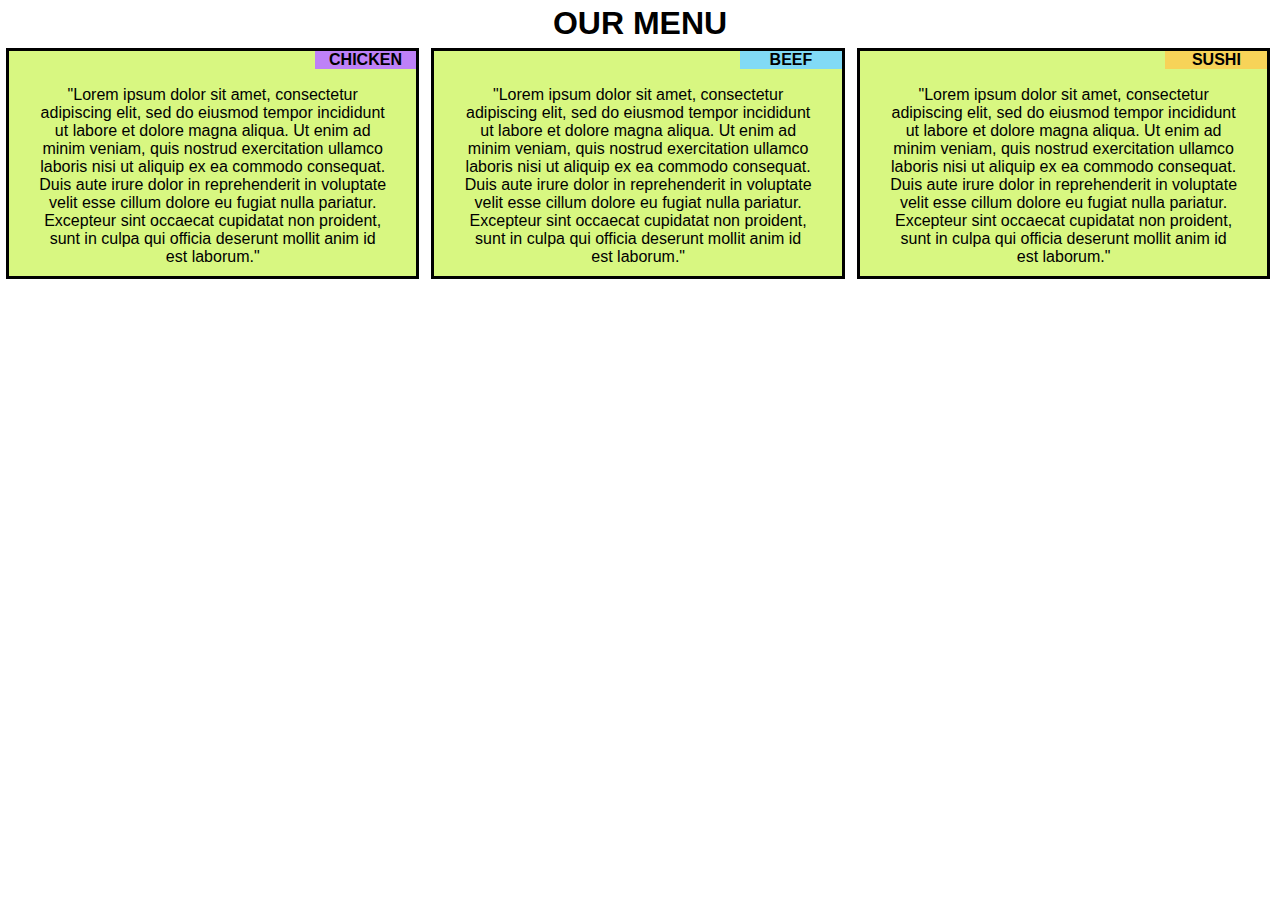
<file: index.html>
<!DOCTYPE html>
<html lang="en">
<head>
  <meta charset="UTF-8">
  <meta name="viewport" content="width=device-width, initial-scale=1.0">
  <title>Module 2</title>
  <link rel="stylesheet" href="mod2.css">
</head>

<body>
<div id="head">
<h1>OUR MENU</h1>
<div class="row">
  <div class="box col-lg-4 col-md-6 col-sm-12">
   <div class="sub">CHICKEN</div>
   <p>"Lorem ipsum dolor sit amet, consectetur adipiscing elit, sed do eiusmod tempor incididunt ut labore et dolore magna aliqua. 
       Ut enim ad minim veniam, quis nostrud exercitation ullamco laboris nisi ut aliquip ex ea commodo consequat. Duis aute irure dolor in reprehenderit 
       in voluptate velit esse cillum dolore eu fugiat nulla pariatur. Excepteur sint occaecat cupidatat non proident, sunt in culpa qui officia deserunt 
       mollit anim id est laborum."</p>
    </div>
  <div class="box col-sm-12 col-md-6 col-lg-4">
     <div class="sub1">BEEF</div>
        <p>"Lorem ipsum dolor sit amet, consectetur adipiscing elit, sed do eiusmod tempor incididunt ut labore et dolore magna aliqua. 
            Ut enim ad minim veniam, quis nostrud exercitation ullamco laboris nisi ut aliquip ex ea commodo consequat. Duis aute irure dolor in reprehenderit 
            in voluptate velit esse cillum dolore eu fugiat nulla pariatur. Excepteur sint occaecat cupidatat non proident, sunt in culpa qui officia deserunt 
            mollit anim id est laborum."</p></div>
    <div class="box last-box col-lg-4 col-md-6 col-sm-12">
      <div class="sub2">SUSHI</div>
        <p>"Lorem ipsum dolor sit amet, consectetur adipiscing elit, sed do eiusmod tempor incididunt ut labore et dolore magna aliqua. 
            Ut enim ad minim veniam, quis nostrud exercitation ullamco laboris nisi ut aliquip ex ea commodo consequat. Duis aute irure dolor in reprehenderit 
            in voluptate velit esse cillum dolore eu fugiat nulla pariatur. Excepteur sint occaecat cupidatat non proident, sunt in culpa qui officia deserunt 
            mollit anim id est laborum."</p>
		</div>     
</div>               
</div>
       
</body>
</html>
</file>
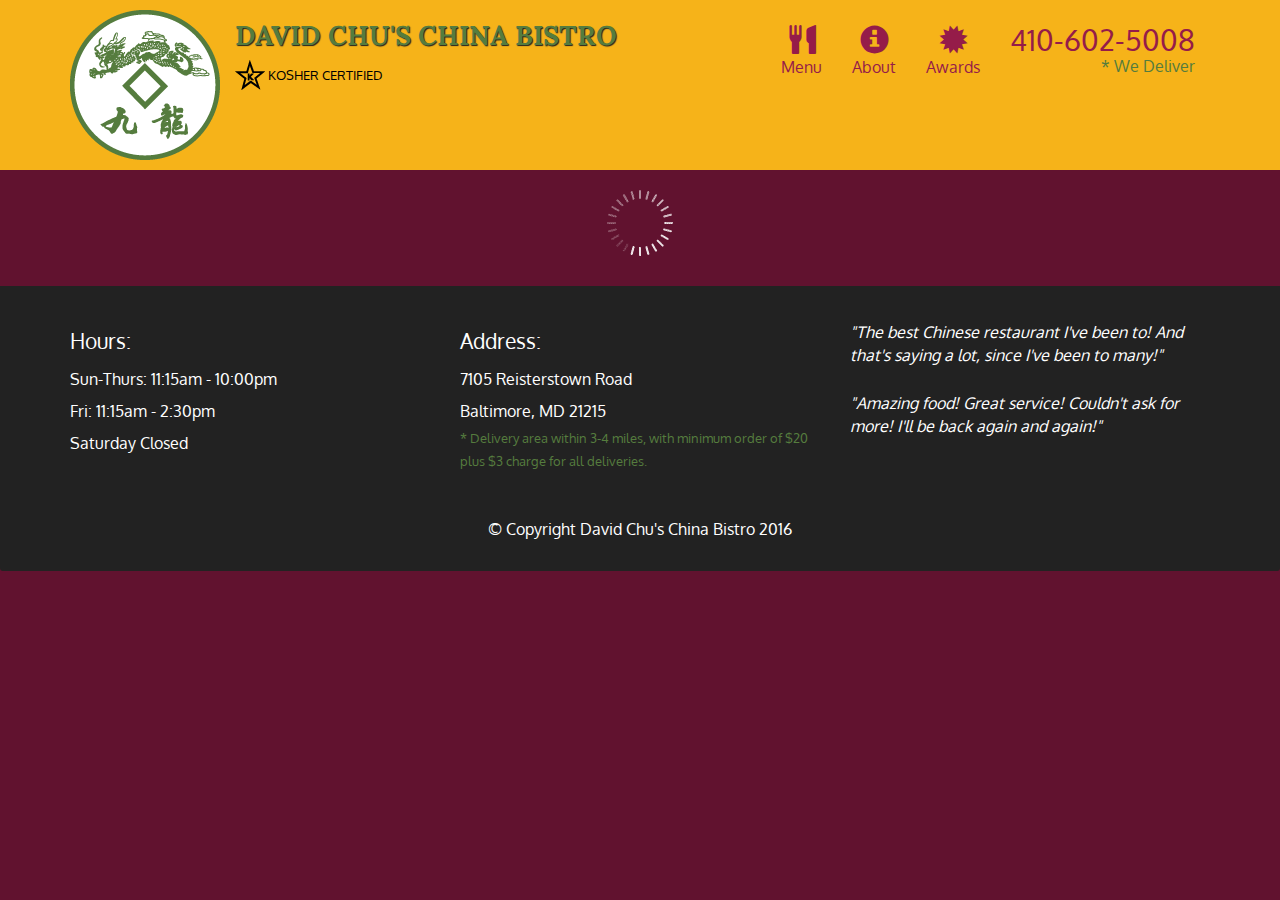
<file: module 5/index.html>
<!doctype html>
<html lang="en">
  <head>
    <meta charset="utf-8">
    <meta http-equiv="X-UA-Compatible" content="IE=edge">
    <meta name="viewport" content="width=device-width, initial-scale=1">
    <title>David Chu's China Bistro</title>
    <link rel="stylesheet" href="css/bootstrap.min.css">
    <link rel="stylesheet" href="css/style.css">
    <link href='https://fonts.googleapis.com/css?family=Oxygen:400,300,700' rel='stylesheet' type='text/css'>
    <link href='https://fonts.googleapis.com/css?family=Lora' rel='stylesheet' type='text/css'>
  </head>
<body>
  <header>
    <nav id="header-nav" class="navbar navbar-default">
      <div class="container">
        <div class="navbar-header">
          <a href="index.html" class="pull-left visible-md visible-lg">
            <div id="logo-img" alt="Logo image"></div>
          </a>

          <div class="navbar-brand">
            <a href="index.html"><h1>David Chu's China Bistro</h1></a>
            <p>
              <img src="images/star-k-logo.png" alt="Kosher certification">
              <span>Kosher Certified</span>
            </p>
          </div>

          <button id="navbarToggle" type="button" class="navbar-toggle collapsed" data-toggle="collapse" data-target="#collapsable-nav" aria-expanded="false">
            <span class="sr-only">Toggle navigation</span>
            <span class="icon-bar"></span>
            <span class="icon-bar"></span>
            <span class="icon-bar"></span>
          </button>
        </div>
        
        <div id="collapsable-nav" class="collapse navbar-collapse">
           <ul id="nav-list" class="nav navbar-nav navbar-right">
            <li id="navHomeButton" class="visible-xs active">
              <a href="index.html">
                <span class="glyphicon glyphicon-home"></span> Home</a>
            </li>
            <li id="navMenuButton">
              <a href="#" onclick="$dc.loadMenuCategories();">
                <span class="glyphicon glyphicon-cutlery"></span><br class="hidden-xs"> Menu</a>
            </li>
            <li>
              <a href="#">
                <span class="glyphicon glyphicon-info-sign"></span><br class="hidden-xs"> About</a>
            </li>
            <li>
              <a href="#">
                <span class="glyphicon glyphicon-certificate"></span><br class="hidden-xs"> Awards</a>
            </li>
            <li id="phone" class="hidden-xs">
              <a href="tel:410-602-5008">
                <span>410-602-5008</span></a><div>* We Deliver</div>
            </li>
          </ul><!-- #nav-list -->
        </div><!-- .collapse .navbar-collapse -->
      </div><!-- .container -->
    </nav><!-- #header-nav -->
  </header>

  <div id="call-btn" class="visible-xs">
    <a class="btn" href="tel:410-602-5008">
    <span class="glyphicon glyphicon-earphone"></span>
    410-602-5008
    </a>
  </div>
  <div id="xs-deliver" class="text-center visible-xs">* We Deliver</div>

  <div id="main-content" class="container"></div>

  <footer class="panel-footer">
    <div class="container">
      <div class="row">
        <section id="hours" class="col-sm-4">
          <span>Hours:</span><br>
          Sun-Thurs: 11:15am - 10:00pm<br>
          Fri: 11:15am - 2:30pm<br>
          Saturday Closed
          <hr class="visible-xs">
        </section>
        <section id="address" class="col-sm-4">
          <span>Address:</span><br>
          7105 Reisterstown Road<br>
          Baltimore, MD 21215
          <p>* Delivery area within 3-4 miles, with minimum order of $20 plus $3 charge for all deliveries.</p>
          <hr class="visible-xs">
        </section>
        <section id="testimonials" class="col-sm-4">
          <p>"The best Chinese restaurant I've been to! And that's saying a lot, since I've been to many!"</p>
          <p>"Amazing food! Great service! Couldn't ask for more! I'll be back again and again!"</p>
        </section>
      </div>
      <div class="text-center">&copy; Copyright David Chu's China Bistro 2016</div>
    </div>
  </footer>

  <!-- jQuery (Bootstrap JS plugins depend on it) -->
  <script src="js/jquery-2.1.4.min.js"></script>
  <script src="js/bootstrap.min.js"></script>
  <script src="js/ajax-utils.js"></script>
  <script src="js/script.js"></script>
</body>
</html>
</file>
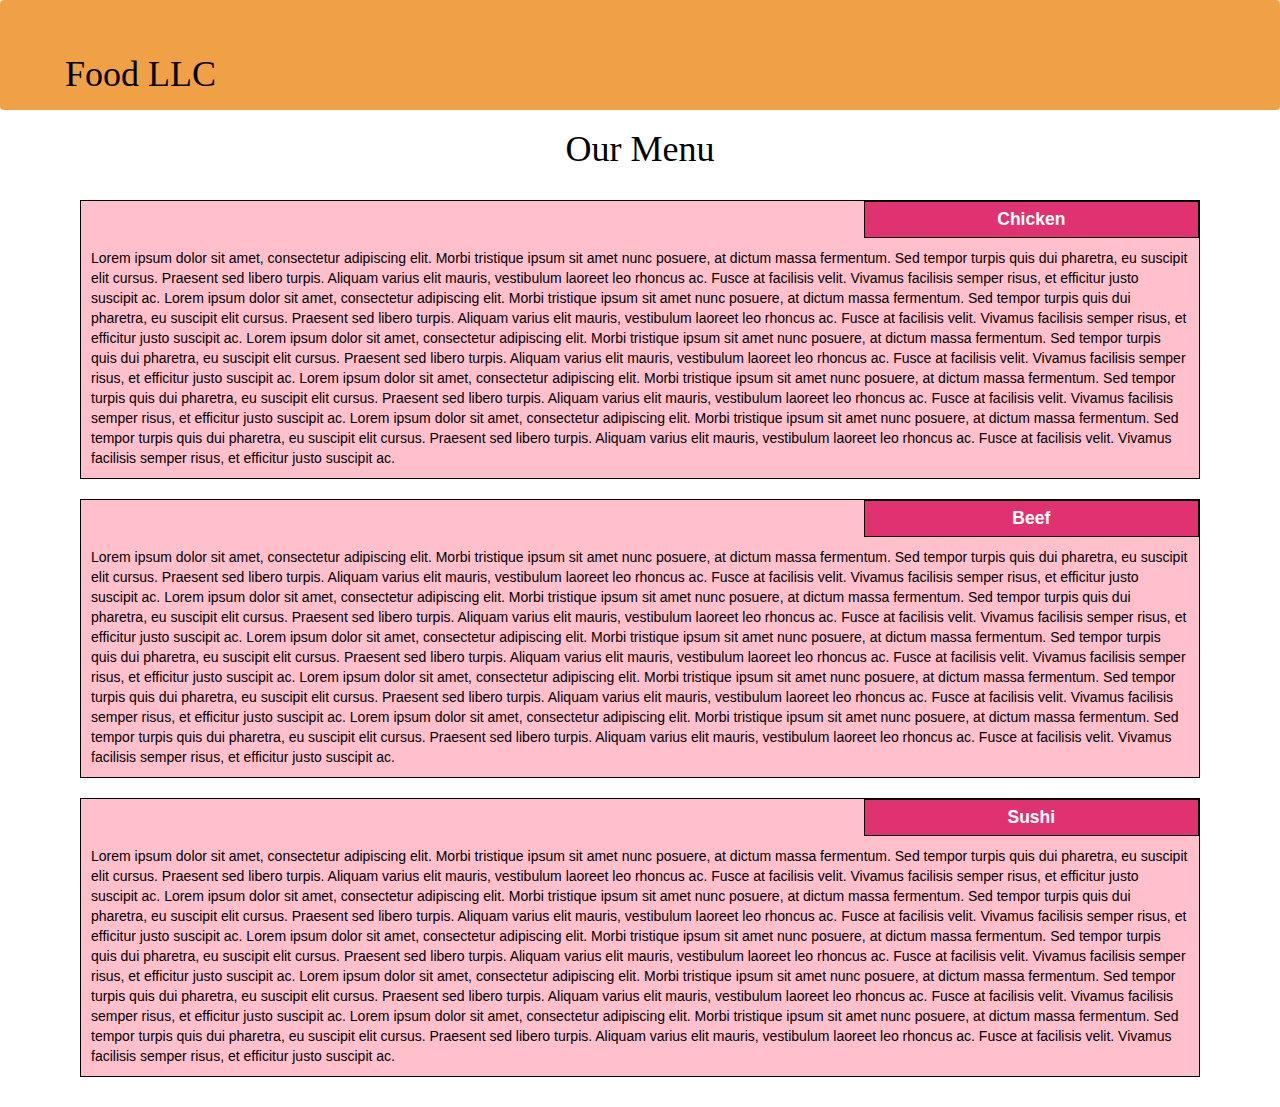
<file: module3/index.html>
<!doctype html>
<html lang="en">
<head>
	<meta charset="utf-8">
	<meta http-equiv="X-UA-Compatible" content="TE=edge">
	<meta name="viewport" content="width=device-width, initial-scale=1.0">
	<title> OUR MENU </title>
	<link rel="stylesheet" href="css/bootstrap.min.css">
	<link rel="stylesheet" href="style.css">
</head>

<body>
    <header>
		<nav id="header-nav" class="navbar navbar-default">
	     <div class="container">
	       <div class="navbar-header">
	        <div class="navbar-brand ">
	     	   <a href="index.html"><h1> Food  LLC </h1></a>
	        </div>
	 <button type="button" class="navbar-toggle collapsed" data-toggle="collapse" data-target="#collapsable-nav" aria-expanded="true">
	 	<span class="sr-only">Toggle navigation</span>
	 	<span class="icon-bar"></span>
	 	<span class="icon-bar"></span>
	 	<span class="icon-bar"></span>
	 </button>
     </div>
 <div id="collapsable-nav" class="collapse navbar-collapse">
                    <ul id="nav-list" class="nav navbar-nav navbar-right visible-xs">
            <li class="text-center">
              <a href="#chicken-div"><p class="item">Chicken</p></a>
              <hr class="visible-xs">
            </li>            
            <li class="text-center beef-item">
              <a href="#beef-div"><p class="item">Beef</p></a>
              <hr class="visible-xs">
            </li>
            <li class="text-center sushi-item">
              <a href="#sushi-div"><p class="item">Sushi</p></a>
            </li>
          </ul> 
        </div>
        </div>
    </nav> 
    </header>
<header>
	<h1 class="text-center">Our Menu</h1>
	<div class="row container container-fluid">
	<div class="col-md-12 col-sm-12 col-xs-12" id="chicken-div">
		<section>
		<div id="chicken">
			Chicken
		</div>
		<p>
			Lorem ipsum dolor sit amet, consectetur adipiscing elit. Morbi tristique ipsum sit amet nunc posuere, at dictum massa fermentum. Sed tempor turpis quis dui pharetra, eu suscipit elit cursus. Praesent sed libero turpis. Aliquam varius elit mauris, vestibulum laoreet leo rhoncus ac. Fusce at facilisis velit. Vivamus facilisis semper risus, et efficitur justo suscipit ac. Lorem ipsum dolor sit amet, consectetur adipiscing elit. Morbi tristique ipsum sit amet nunc posuere, at dictum massa fermentum. Sed tempor turpis quis dui pharetra, eu suscipit elit cursus. Praesent sed libero turpis. Aliquam varius elit mauris, vestibulum laoreet leo rhoncus ac. Fusce at facilisis velit. Vivamus facilisis semper risus, et efficitur justo suscipit ac. Lorem ipsum dolor sit amet, consectetur adipiscing elit. Morbi tristique ipsum sit amet nunc posuere, at dictum massa fermentum. Sed tempor turpis quis dui pharetra, eu suscipit elit cursus. Praesent sed libero turpis. Aliquam varius elit mauris, vestibulum laoreet leo rhoncus ac. Fusce at facilisis velit. Vivamus facilisis semper risus, et efficitur justo suscipit ac. Lorem ipsum dolor sit amet, consectetur adipiscing elit. Morbi tristique ipsum sit amet nunc posuere, at dictum massa fermentum. Sed tempor turpis quis dui pharetra, eu suscipit elit cursus. Praesent sed libero turpis. Aliquam varius elit mauris, vestibulum laoreet leo rhoncus ac. Fusce at facilisis velit. Vivamus facilisis semper risus, et efficitur justo suscipit ac. Lorem ipsum dolor sit amet, consectetur adipiscing elit. Morbi tristique ipsum sit amet nunc posuere, at dictum massa fermentum. Sed tempor turpis quis dui pharetra, eu suscipit elit cursus. Praesent sed libero turpis. Aliquam varius elit mauris, vestibulum laoreet leo rhoncus ac. Fusce at facilisis velit. Vivamus facilisis semper risus, et efficitur justo suscipit ac.
		</p>
		</section>
	</div>
	<div class="col-md-12 col-sm-12 col-xs-12" id="beef-div">
		<section>
		<div id="beef">
			Beef
		</div>
		<p>
			Lorem ipsum dolor sit amet, consectetur adipiscing elit. Morbi tristique ipsum sit amet nunc posuere, at dictum massa fermentum. Sed tempor turpis quis dui pharetra, eu suscipit elit cursus. Praesent sed libero turpis. Aliquam varius elit mauris, vestibulum laoreet leo rhoncus ac. Fusce at facilisis velit. Vivamus facilisis semper risus, et efficitur justo suscipit ac. Lorem ipsum dolor sit amet, consectetur adipiscing elit. Morbi tristique ipsum sit amet nunc posuere, at dictum massa fermentum. Sed tempor turpis quis dui pharetra, eu suscipit elit cursus. Praesent sed libero turpis. Aliquam varius elit mauris, vestibulum laoreet leo rhoncus ac. Fusce at facilisis velit. Vivamus facilisis semper risus, et efficitur justo suscipit ac. Lorem ipsum dolor sit amet, consectetur adipiscing elit. Morbi tristique ipsum sit amet nunc posuere, at dictum massa fermentum. Sed tempor turpis quis dui pharetra, eu suscipit elit cursus. Praesent sed libero turpis. Aliquam varius elit mauris, vestibulum laoreet leo rhoncus ac. Fusce at facilisis velit. Vivamus facilisis semper risus, et efficitur justo suscipit ac. Lorem ipsum dolor sit amet, consectetur adipiscing elit. Morbi tristique ipsum sit amet nunc posuere, at dictum massa fermentum. Sed tempor turpis quis dui pharetra, eu suscipit elit cursus. Praesent sed libero turpis. Aliquam varius elit mauris, vestibulum laoreet leo rhoncus ac. Fusce at facilisis velit. Vivamus facilisis semper risus, et efficitur justo suscipit ac. Lorem ipsum dolor sit amet, consectetur adipiscing elit. Morbi tristique ipsum sit amet nunc posuere, at dictum massa fermentum. Sed tempor turpis quis dui pharetra, eu suscipit elit cursus. Praesent sed libero turpis. Aliquam varius elit mauris, vestibulum laoreet leo rhoncus ac. Fusce at facilisis velit. Vivamus facilisis semper risus, et efficitur justo suscipit ac.
		</p>
		</section>
	</div>
	<div class="col-md-12 col-sm-12 col-xs-12" id="sushi-div">
		<section>
		<div id="sushi">
			Sushi
		</div>
		<p>
			Lorem ipsum dolor sit amet, consectetur adipiscing elit. Morbi tristique ipsum sit amet nunc posuere, at dictum massa fermentum. Sed tempor turpis quis dui pharetra, eu suscipit elit cursus. Praesent sed libero turpis. Aliquam varius elit mauris, vestibulum laoreet leo rhoncus ac. Fusce at facilisis velit. Vivamus facilisis semper risus, et efficitur justo suscipit ac. Lorem ipsum dolor sit amet, consectetur adipiscing elit. Morbi tristique ipsum sit amet nunc posuere, at dictum massa fermentum. Sed tempor turpis quis dui pharetra, eu suscipit elit cursus. Praesent sed libero turpis. Aliquam varius elit mauris, vestibulum laoreet leo rhoncus ac. Fusce at facilisis velit. Vivamus facilisis semper risus, et efficitur justo suscipit ac. Lorem ipsum dolor sit amet, consectetur adipiscing elit. Morbi tristique ipsum sit amet nunc posuere, at dictum massa fermentum. Sed tempor turpis quis dui pharetra, eu suscipit elit cursus. Praesent sed libero turpis. Aliquam varius elit mauris, vestibulum laoreet leo rhoncus ac. Fusce at facilisis velit. Vivamus facilisis semper risus, et efficitur justo suscipit ac. Lorem ipsum dolor sit amet, consectetur adipiscing elit. Morbi tristique ipsum sit amet nunc posuere, at dictum massa fermentum. Sed tempor turpis quis dui pharetra, eu suscipit elit cursus. Praesent sed libero turpis. Aliquam varius elit mauris, vestibulum laoreet leo rhoncus ac. Fusce at facilisis velit. Vivamus facilisis semper risus, et efficitur justo suscipit ac. Lorem ipsum dolor sit amet, consectetur adipiscing elit. Morbi tristique ipsum sit amet nunc posuere, at dictum massa fermentum. Sed tempor turpis quis dui pharetra, eu suscipit elit cursus. Praesent sed libero turpis. Aliquam varius elit mauris, vestibulum laoreet leo rhoncus ac. Fusce at facilisis velit. Vivamus facilisis semper risus, et efficitur justo suscipit ac.
		</p>
		</section>
	</div>
	</div>
	<nav>
	<script src="js/jquery.min.js"></script>
	<script src="js/bootstrap.min.js"></script>
	</nav>

</header>
</body>
</html>
</file>
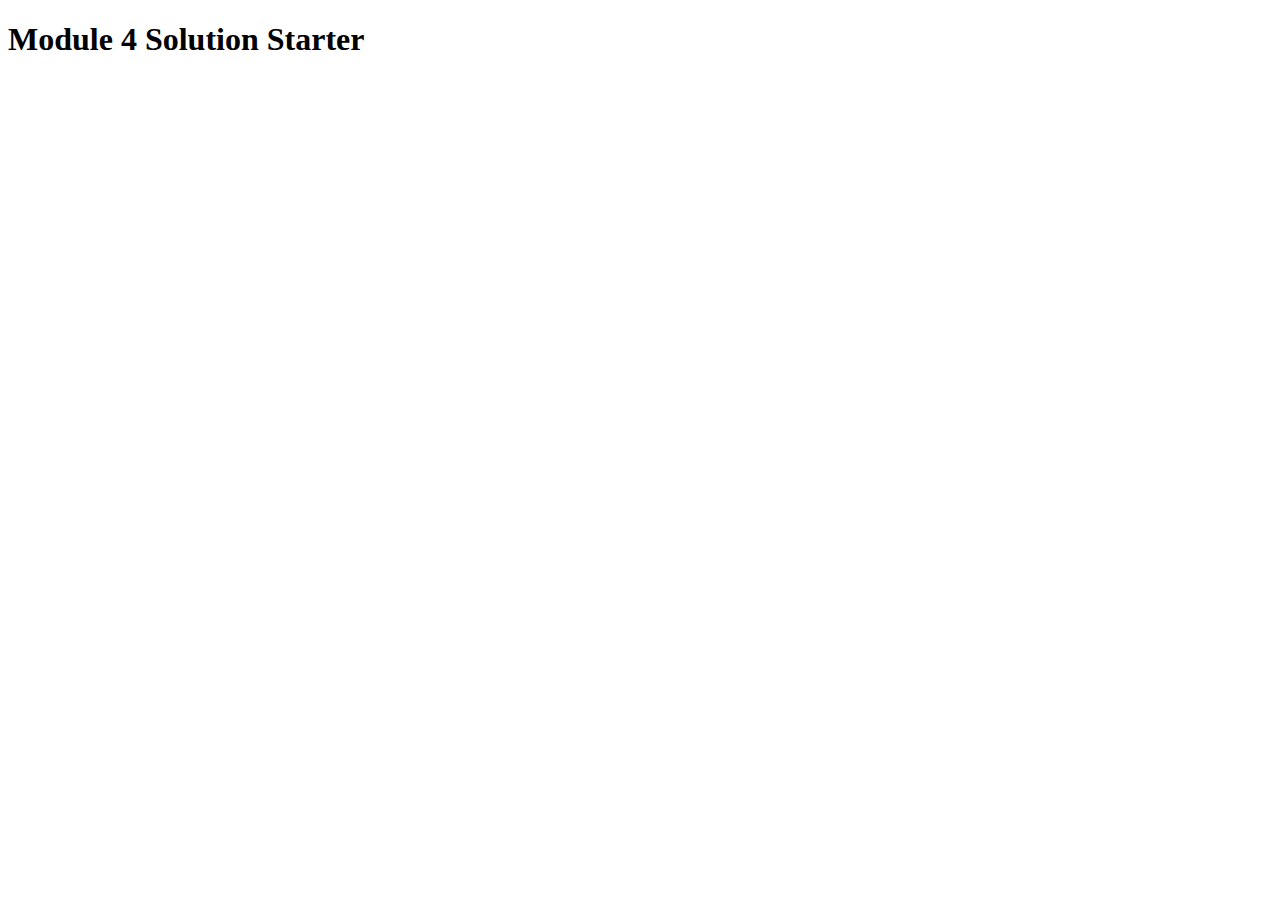
<file: module 4/index (1).html>
<!DOCTYPE html>
<html>
<head>
  <meta charset="utf-8">
  <title>Module 4 Solution Starter</title>
  <script>
    var names = []; // DO NOT REMOVE
  </script>
  <script src="Hello.js"></script>
  <script src="GoodBye.js"></script>
  <script src="script.js"></script>
</head>
<body>
  <h1>Module 4 Solution Starter</h1>
</body>
</html>
</file>
<file: mod2.css>
*{
  padding:0px;
  margin:0px;
  box-sizing:border-box;
  text-align:center;
}
.box{
  float: left;
  background-color:#D8F781;
  border: 3px solid black;
  min-height: 200px;
  position: relative;
  margin: 6px;
  padding: 5px;
 }
 #head{
	 font-family:Arial, Helvetica, sans-serif;
	 font-size: 100%;
	 margin-top:5px;
 }
.sub{
    width: 25%;
    background-color:#BE81F7;
	font:black;
    position: absolute;
    top:0px;
    right:0px;
	font-weight:bold;
}
.sub1{
	 width: 25%;
    background-color:#81DAF5;
	font:black;
    position: absolute;
    top:0px;
    right:0px;
	font-weight:bold;
}
.sub2{
	width: 25%;
    background-color:#F7D358;
	font:black;
    position: absolute;
    top:0px;
    right:0px;
	font-weight:bold;
}
.row{
  width: 100%;
}
p{
  min-height: 150px;
  width: 90%;
  margin-right: auto;
  margin-left: auto;
  padding: 5px;
  padding-top:30px ;
  text-align: center;
  overflow: hidden;
}
@media (min-width: 1200px){
  .col-lg-4{
    width: 32.3%;
  }
}
@media (min-width:992px) and (max-width:1199px){
  .col-md-6{
    width: 48%;
  }
  .last-box{
   clear: both;
   width:97.3%
 }
}
@media (max-width:991px){
  .col-sm-12{
    width:100%
  }
}
</file>
<file: module 5/css/style.css>
body {
  font-size: 16px;
  color: #fff;
  background-color: #61122f;
  font-family: 'Oxygen', sans-serif;
}

/** HEADER **/
#header-nav {
  background-color: #f6b319;
  border-radius: 0;
  border: 0;
}

#logo-img {
  background: url('../images/restaurant-logo_large.png') no-repeat;
  width: 150px;
  height: 150px;
  margin: 10px 15px 10px 0;
}

.navbar-brand {
  padding-top: 25px;
}
.navbar-brand h1 { /* Restaurant name */
  font-family: 'Lora', serif;
  color: #557c3e;
  font-size: 1.5em;
  text-transform: uppercase;
  font-weight: bold;
  text-shadow: 1px 1px 1px #222;
  margin-top: 0;
  margin-bottom: 0;
  line-height: .75;
}
.navbar-brand a:hover, .navbar-brand a:focus {
  text-decoration: none;
}
.navbar-brand p { /* Kosher cert */
  color: #000;
  text-transform: uppercase;
  font-size: .7em;
  margin-top: 15px;
}
.navbar-brand p span { /* Star-K */
  vertical-align: middle;
}

#nav-list {
  margin-top: 10px;
}
#nav-list a {
  color: #951C49;
  text-align: center;
}
#nav-list a:hover {
  background: #E7E7E7;
}
#nav-list a span {
  font-size: 1.8em;
}

#phone {
  margin-top: 5px;
}
#phone a { /* Phone number */
  text-align: right;
  padding-bottom: 0;
}
#phone div { /* We Deliver */
  color: #557c3e;
  text-align: right;
  padding-right: 15px;
}

.navbar-header button.navbar-toggle, .navbar-header .icon-bar {
  border: 1px solid #61122f;
}
.navbar-header button.navbar-toggle {
  clear: both;
  margin-top: -30px;
}
/* END HEADER */

/* FOOTER */
.panel-footer {
  margin-top: 30px;
  padding-top: 35px;
  padding-bottom: 30px;
  background-color: #222;
  border-top: 0;
}
.panel-footer div.row {
  margin-bottom: 35px;
}
#hours, #address {
  line-height: 2;
}
#hours > span, #address > span {
  font-size: 1.3em;
}
#address p {
  color: #557c3e;
  font-size: .8em;
  line-height: 1.8;
}
#testimonials {
  font-style: italic;
}
#testimonials p:nth-child(2) {
  margin-top: 25px;
}
/* END FOOTER */



/* HOME PAGE */
.container .jumbotron {
  box-shadow: 0 0 50px #3F0C1F;
  border: 2px solid #3F0C1F;
}

#menu-tile, #specials-tile, #map-tile {
  height: 250px;
  width: 100%;
  margin-bottom: 15px;
  position: relative;
  border: 2px solid #3F0C1F;
  overflow: hidden;
}
#menu-tile:hover, #specials-tile:hover, #map-tile:hover {
  box-shadow: 0 1px 5px 1px #cccccc;
}
#menu-tile {
  background: url('../images/menu-tile.jpg') no-repeat;
  background-position: center;
}
#specials-tile {
  background: url('../images/specials-tile.jpg') no-repeat;
  background-position: center;
}
#menu-tile span, #specials-tile span, #map-tile span {
  position: absolute;
  bottom: 0;
  right: 0;
  width: 100%;
  text-align: center;
  font-size: 1.6em;
  text-transform: uppercase;
  background-color: #000;
  color: #fff;
  opacity: .8;
}
/* END HOME PAGE */

/* MENU CATEGORIES PAGE */
.category-tile { 
  position: relative;
  border: 2px solid #3F0C1F;
  overflow: hidden;
  width: 200px;
  height: 200px;
  margin: 0 auto 15px;
}
.category-tile span {
  position: absolute;
  bottom: 0;
  right: 0;
  width: 100%;
  text-align: center;
  font-size: 1.2em;
  text-transform: uppercase;
  background-color: #000;
  color: #fff;
  opacity: .8;
}
.category-tile:hover {
  box-shadow: 0 1px 5px 1px #cccccc;
}

#menu-categories-title + div {
  margin-bottom: 50px;
}
/* END MENU CATEGORIES PAGE */

/* SINGLE CATEGORY PAGE */
.menu-item-tile {
  margin-bottom: 25px;
}
.menu-item-tile hr {
  width: 80%;
}
.menu-item-tile .menu-item-price {
  font-size: 1.1em;
  text-align: right;
  margin-top: -15px;
  margin-right: -15px;
}
.menu-item-tile .menu-item-price span {
  font-size: .6em;
}
.menu-item-photo {
  position: relative;
  border: 2px solid #3F0C1F; 
  overflow: hidden;
  padding: 0;
  margin-right: -15px;
  margin-left: auto;
  margin-bottom: 20px;
  max-width: 250px;
}
.menu-item-photo div {
  position: absolute;
  bottom: 0;
  right: 0;
  width: 80px;
  background-color: #557c3e;
  text-align: center;
}
.menu-item-description {
  padding-right: 30px;
}
h3.menu-item-title {
  margin: 0 0 10px;
}
.menu-item-details {
  font-size: .9em;
  font-style: italic;
}
/* END SINGLE CATEGORY PAGE */


/********** Large devices only **********/
@media (min-width: 1200px) {
  .container .jumbotron {
    background: url('../images/jumbotron_1200.jpg') no-repeat;
    height: 675px;
  }
}

/********** Medium devices only **********/
@media (min-width: 992px) and (max-width: 1199px) {
  /* Header */
  #logo-img {
    background: url('../images/restaurant-logo_medium.png') no-repeat;
    width: 100px;
    height: 100px;
    margin: 5px 5px 5px 0;
  }
  /* End Header */

  /* Home Page */
  .container .jumbotron {
    background: url('../images/jumbotron_992.jpg') no-repeat;
    height: 558px;
  }
  /* End Home Page */
}

/********** Small devices only **********/
@media (min-width: 768px) and (max-width: 991px) {
  /* Home Page */
  .container .jumbotron {
    background: url('../images/jumbotron_768.jpg') no-repeat;
    height: 432px;
  }
  /* End Home Page */
}

/********** Extra small devices only **********/
@media (max-width: 767px) {
  /* Header */
  .navbar-brand {
    padding-top: 10px;
    height: 80px;
  }
  .navbar-brand h1 { /* Restaurant name */
    padding-top: 10px;
    font-size: 5vw; /* 1vw = 1% of viewport width */
  }
  .navbar-brand p { /* Kosher cert */
    font-size: .6em;
    margin-top: 12px;
  }
  .navbar-brand p img { /* Star-K */
    height: 20px;
  }

  #collapsable-nav a { /* Collapsed nav menu text */
    font-size: 1.2em;
  }
  #collapsable-nav a span { /* Collapsed nav menu glyph */
    font-size: 1em;
    margin-right: 5px;
  }

  #call-btn > a {
    font-size: 1.5em;
    display: block;
    margin: 0 20px;
    padding: 10px;
    border: 2px solid #fff;
    background-color: #f6b319;
    color: #951c49;
  }
  #xs-deliver {
    margin-top: 5px;
    font-size: .7em;
    letter-spacing: .1em;
    text-transform: uppercase;
  }
  /* End Header */

  /* Footer */
  .panel-footer section {
    margin-bottom: 30px;
    text-align: center;
  }
  .panel-footer section:nth-child(3) {
    margin-bottom: 0; /* margin already exists on the whole row */
  }
  .panel-footer section hr {
    width: 50%;
  }
  /* End Footer */

  /* Home Page */
  .container .jumbotron {
    margin-top: 30px;
    padding: 0;
  }
  #menu-tile, #specials-tile {
    width: 360px;
    margin: 0 auto 15px;
  }

  .menu-item-photo {
    margin-right: auto;
  }
  .menu-item-tile .menu-item-price {
    text-align: center;
  }
  .menu-item-description {
    text-align: center;;
  }
}


/********** Super extra small devices Only :-) (e.g., iPhone 4) **********/
@media (max-width: 479px) {
  /* Header */
  .navbar-brand h1 { /* Restaurant name */
    padding-top: 5px;
    font-size: 6vw;
  }
  /* End Header */
  
  /* Home page */
  #menu-tile, #specials-tile {
    width: 280px;
    margin: 0 auto 15px;
  }

  .col-xxs-12 {
    position: relative;
    min-height: 1px;
    padding-right: 15px;
    padding-left: 15px;
    float: left;
    width: 100%;
  }
}
</file>
<file: module3/style.css>
{
	box-sizing: border-box;
}
h1 {
	font-family: Brushstroke, fantasy;
    color: black;
    margin-top:20px;
}
body {
	background-color:  white;
}
p {
	padding: 10px;
	margin: 0;
}
.container {
	border: none;
	margin-left: auto;
	margin-right: auto;
	margin-top: 10px;
	margin-bottom: 10px;
	padding: 10px;
}
.navbar-brand {
    font-size: 2em;
    border: 0 0 10px 10px;
    color: #FFFFFF;
  }
  #header-nav {
    border: 0;
    background-color: rgb(241, 161, 69);
    color: #FFFFFF;
  }
  .navbar-header{
      margin-bottom:20px;
  }
  .navbar-header button.navbar-toggle, .navbar-header .icon-bar {
    border-color: 1px solid #231c47;
  }
  .navbar-header button.navbar-toggle {
    clear: both;
    margin-top: -30px;
  }
  .nav-header {
    background-color: #E03271;
  }
  .nav-brand {
    color: #FFFFFF;
    font-size: 1.5em;
  }
  #nav-list {
    color: white;
    font-size:25px;
  }
  hr {
    border-color: white;
  }
  .item {
    color: white;
    font-size: 1.2em;
  }
section {
	border:	1px solid black;
	background-color: pink;
	width: 100%;
	height: auto;
	font-family: Helvetica;
	color: black;
	position: relative;
	overflow: auto;
}
#chicken {
	border: 1px solid black;
	text-align: center;
	width: 30%;
	margin-left: 70%;
	font-family: Georgia,sans-serif;
	font-weight: bold;
	font-size: 125%;
	margin-bottom: 0;
	margin-top: 0;
	padding: 5px;
	color:white;
	background-color:#E03271;
}
#beef {
	border: 1px solid black;
	text-align: center;
	width: 30%;
	margin-left: 70%;
	font-family: Georgia,sans-serif;
	font-weight: bold;
	font-size: 125%;
	margin-bottom: 0;
	margin-top: 0;
	padding: 5px;
	color:white;
	background-color:#E03271;
}
#sushi {
	border: 1px solid black;
	text-align: center;
	width: 30%;
	margin-left: 70%;
	font-family: Georgia,sans-serif;
	font-weight: bold;
	font-size: 125%;
	margin-bottom: 0;
	margin-top: 0;
	background-color:#E03271;
	color: white;
	padding: 5px;
}
#chicken-div {
  margin-bottom: 10px;
  margin-top: 10px;
}
#beef-div {
  margin-bottom: 10px;
  margin-top: 10px;
}
#sushi-div {
  margin-bottom: 10px;
  margin-top: 10px;
}
</file>
